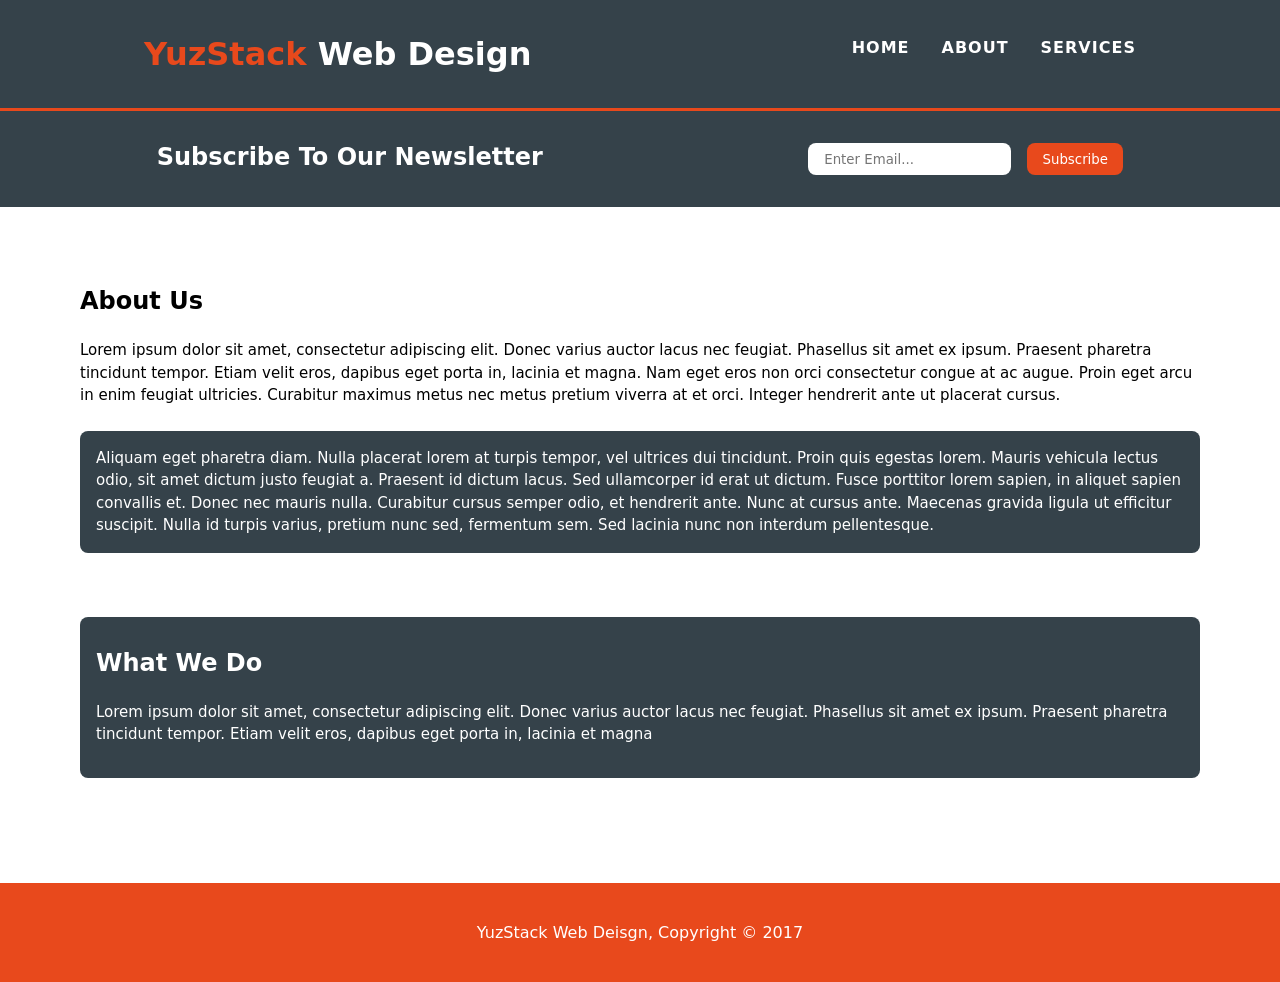
<file: html/about.html>
<!DOCTYPE html>
<html lang="en">
  <head>
    <meta charset="UTF-8" />
    <meta name="viewport" content="width=device-width, initial-scale=1.0" />
    <title>YuzStack Web Design | About</title>
    <link rel="stylesheet" href="../css/styles.css" />
    <link rel="stylesheet" href="../css/about.css" />
  </head>
  <body>
    <!-- Primary Navigation begins... -->
    <nav class="primary-navigation">
      <h1><span>YuzStack</span> Web Design</h1>
      <ul>
        <li><a href="../index.html">HOME</a></li>
        <li><a href="about.html">ABOUT</a></li>
        <li><a href="services.html">SERVICES</a></li>
      </ul>
    </nav>

    <!-- Newsletter -->
    <section class="newsletter">
      <h2>subscribe to our newsletter</h2>
      <div class="input-button">
        <input type="text" placeholder="Enter Email..." />
        <button>Subscribe</button>
      </div>
    </section>

    <!-- Main Content Section -->
    <section class="about-main-content">
      <div class="about-us">
        <h2>About Us</h2>
        <p>
          Lorem ipsum dolor sit amet, consectetur adipiscing elit. Donec varius
          auctor lacus nec feugiat. Phasellus sit amet ex ipsum. Praesent
          pharetra tincidunt tempor. Etiam velit eros, dapibus eget porta in,
          lacinia et magna. Nam eget eros non orci consectetur congue at ac
          augue. Proin eget arcu in enim feugiat ultricies. Curabitur maximus
          metus nec metus pretium viverra at et orci. Integer hendrerit ante ut
          placerat cursus.
        </p>
        <div class="deep-gray-bg">
          <p>
            Aliquam eget pharetra diam. Nulla placerat lorem at turpis tempor,
            vel ultrices dui tincidunt. Proin quis egestas lorem. Mauris
            vehicula lectus odio, sit amet dictum justo feugiat a. Praesent id
            dictum lacus. Sed ullamcorper id erat ut dictum. Fusce porttitor
            lorem sapien, in aliquet sapien convallis et. Donec nec mauris
            nulla. Curabitur cursus semper odio, et hendrerit ante. Nunc at
            cursus ante. Maecenas gravida ligula ut efficitur suscipit. Nulla id
            turpis varius, pretium nunc sed, fermentum sem. Sed lacinia nunc non
            interdum pellentesque.
          </p>
        </div>
      </div>

      <div class="what-we-do">
        <h2>What We Do</h2>
        <p>
          Lorem ipsum dolor sit amet, consectetur adipiscing elit. Donec varius
          auctor lacus nec feugiat. Phasellus sit amet ex ipsum. Praesent
          pharetra tincidunt tempor. Etiam velit eros, dapibus eget porta in,
          lacinia et magna
        </p>
      </div>
    </section>

    <!-- Footer Section -->
    <footer>
        <p>YuzStack Web Deisgn, Copyright © 2017</p>
      </footer>
  </body>
</html>
</file>
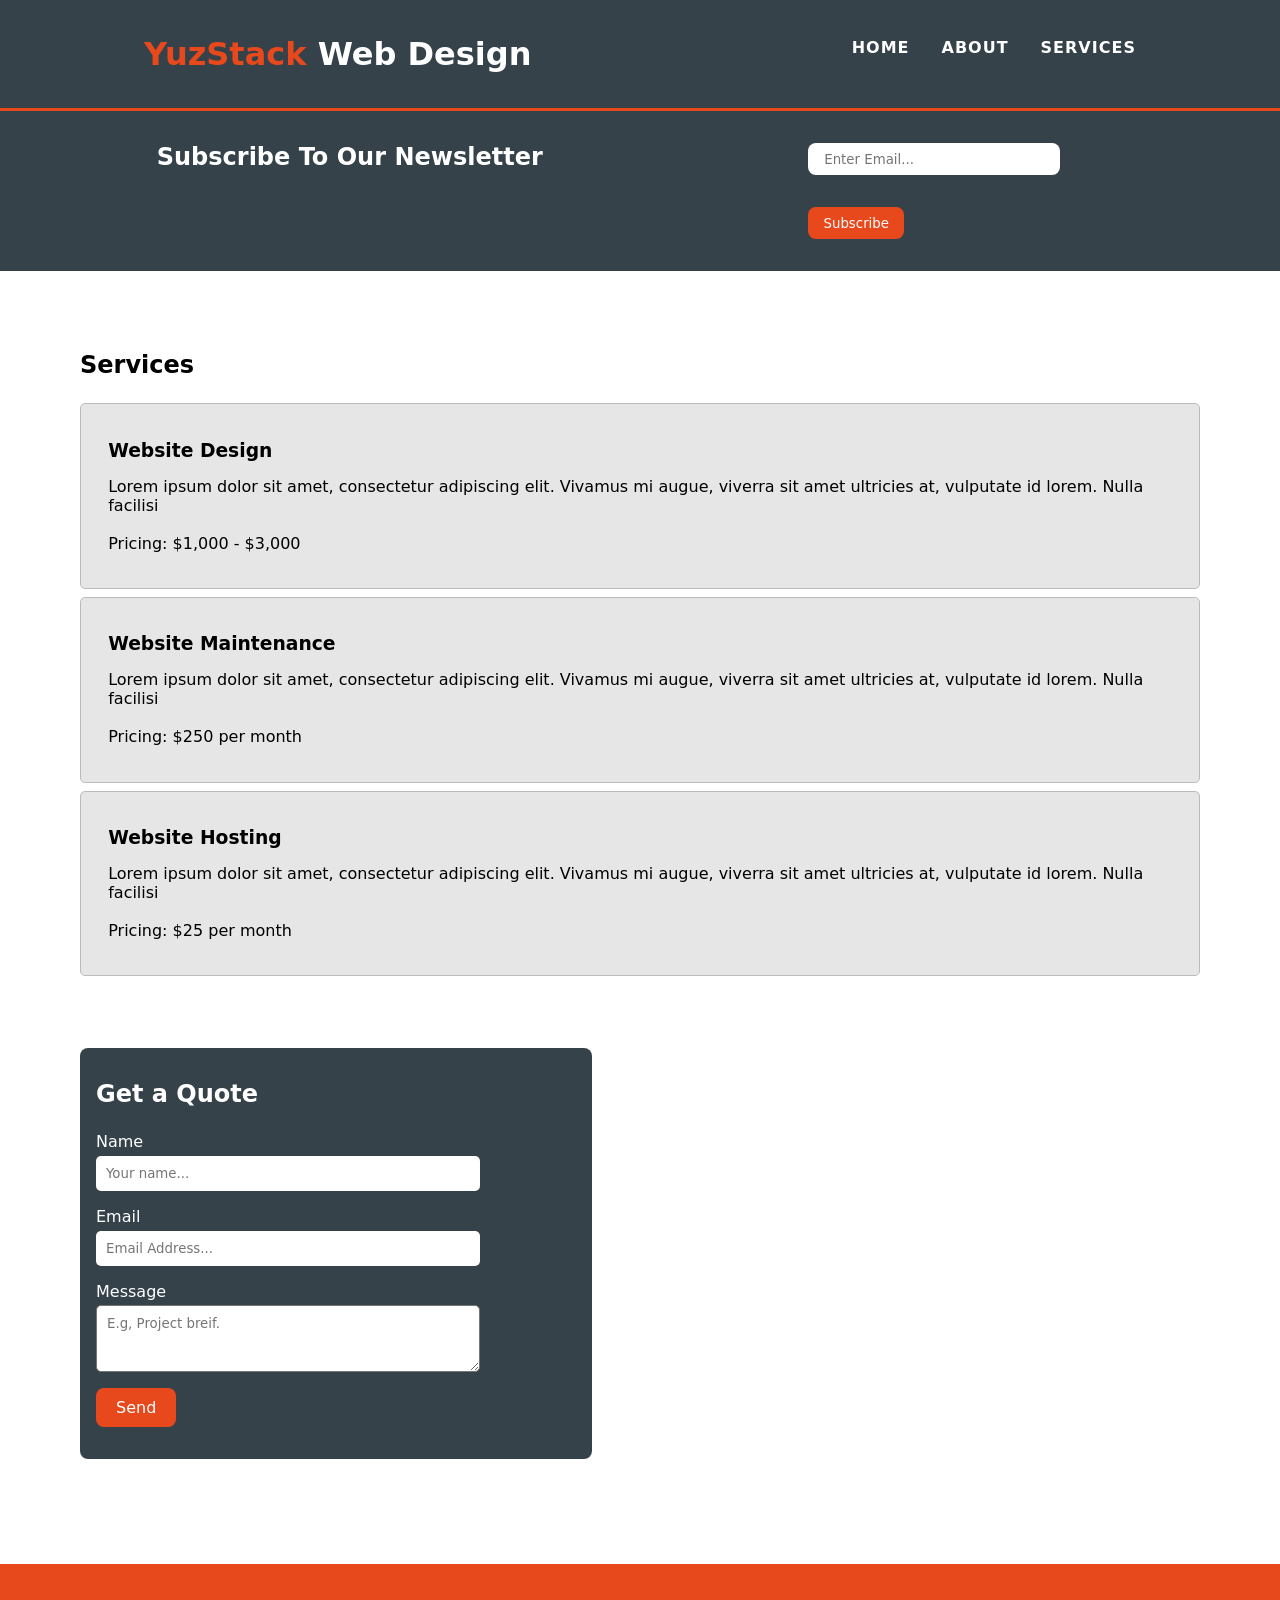
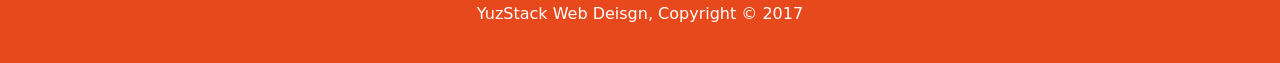
<file: html/services.html>
<!DOCTYPE html>
<html lang="en">
  <head>
    <meta charset="UTF-8" />
    <meta name="viewport" content="width=device-width, initial-scale=1.0" />
    <title>YuzStack Web Design | Services</title>
    <link rel="stylesheet" href="../css/styles.css" />
    <link rel="stylesheet" href="../css/services.css" />
  </head>
  <body>
    <!-- Primary Navigation begins... -->
    <nav class="primary-navigation">
      <h1><span>YuzStack</span> Web Design</h1>
      <ul>
        <li><a href="../index.html">HOME</a></li>
        <li><a href="about.html">ABOUT</a></li>
        <li><a href="services.html">SERVICES</a></li>
      </ul>
    </nav>

    <!-- Newsletter -->
    <section class="newsletter">
      <h2>subscribe to our newsletter</h2>
      <div class="input-button">
        <input type="text" placeholder="Enter Email..." />
        <button>Subscribe</button>
      </div>
    </section>

    <!-- Main Content Section -->
    <section class="services-main-content">
      <div class="services">
        <h2>Services</h2>
        <div class="unit-services">
          <h3>Website Design</h3>
          <p>
            Lorem ipsum dolor sit amet, consectetur adipiscing elit. Vivamus mi
            augue, viverra sit amet ultricies at, vulputate id lorem. Nulla
            facilisi
          </p>
          <p class="price">Pricing: $1,000 - $3,000</p>
        </div>

        <div class="unit-services">
          <h3>Website Maintenance</h3>
          <p>
            Lorem ipsum dolor sit amet, consectetur adipiscing elit. Vivamus mi
            augue, viverra sit amet ultricies at, vulputate id lorem. Nulla
            facilisi
          </p>
          <p class="price">Pricing: $250 per month</p>
        </div>

        <div class="unit-services">
          <h3>Website Hosting</h3>
          <p>
            Lorem ipsum dolor sit amet, consectetur adipiscing elit. Vivamus mi
            augue, viverra sit amet ultricies at, vulputate id lorem. Nulla
            facilisi
          </p>
          <p class="price">Pricing: $25 per month</p>
        </div>
      </div>

      <div class="get-a-quote">
        <h2>Get a Quote</h2>
        <form>
          <label for="name">Name</label>
          <input type="text" name="" id="" placeholder="Your name..." />
          <label for="email">Email</label>
          <input type="email" name="" id="" placeholder="Email Address..." />
          <label>Message</label>
          <textarea
            name=""
            id=""
            rows="3"
            placeholder="E.g, Project breif."
          ></textarea>
          <button type="submit">Send</button>
        </form>
      </div>
    </section>

    <!-- Footer Section -->
    <footer>
      <p>YuzStack Web Deisgn, Copyright © 2017</p>
    </footer>
  </body>
</html>
</file>
<file: css/styles.css>
* {
  margin: 0;
  padding: 0;
  box-sizing: border-box;
  font-family: system-ui, -apple-system, BlinkMacSystemFont, "Segoe UI", Roboto,
    Oxygen, Ubuntu, Cantarell, "Open Sans", "Helvetica Neue", sans-serif;
}

/* Primary Navigation */
h1 {
  color: white;
  font-size: 2rem;
}

.primary-navigation span {
  color: #e8491c;
}

.primary-navigation {
  display: flex;
  flex-wrap: wrap;
  justify-content: space-around;
  gap: 2rem;
  background-color: #35424a;
  border-bottom: #e8491c solid 3px;
  padding: 2.2rem 0;
  font-size: larger;

  @media (max-width: 768px) {
    padding: 1rem 2rem;
  }
}

.primary-navigation a:hover {
  color: #e8491c;
}

.primary-navigation ul {
  display: flex;
  flex-wrap: wrap;
  list-style: none;
  gap: 2rem;
}

.primary-navigation a {
  text-decoration: none;
  color: white;
  font-size: 1rem;
  font-weight: bold;
  letter-spacing: 1px;
}

/* Hero Section */
.home-main-content {
  background-image: url(../img/showcase.jpg);
  height: 50vh;
  width: 100%;
  background-position: center;
  background-repeat: no-repeat;
  background-position: left;
  background-size: cover;
  display: flex;
  justify-content: center;
  align-items: center;
  padding: 1.5rem;

  @media (max-width: 375px) {
    padding: 1rem;
  }
}

.home-main-content h2 {
  color: white;
  text-align: center;
  font-size: 3.5rem;
  padding: 20px;

  @media (max-width: 768px) {
    font-size: 2.5rem;
  }
}

.home-main-content p {
  color: white;
  text-align: center;
  font-size: 1.2rem;
}

@media (max-width: 768px) {
  .main-content-container {
    padding: 1rem;
  }
}

/* Newsletter Section */
.newsletter {
  background-color: #35424a;
  color: white;
  display: flex;
  flex-wrap: wrap;
  gap: 1rem;
  justify-content: space-around;
  text-transform: capitalize;
  padding: 2rem;

  @media (max-width: 768px) {
    padding: 2rem 3rem;
  }
}

.input-button {
  display: flex;
  flex-wrap: wrap;
  gap: 1rem;
}

.newsletter input,
.newsletter button {
  font-weight: 500;
  height: 2rem;
  border-radius: 8px;
}

.newsletter input {
  max-width: 17rem;
  padding: 1rem;
  border: none;
}

.newsletter button {
  width: 6rem;
  color: white;
  background-color: #e8491c;
  border: none;
}

/* Main Icons Section */
.main-icons {
  display: flex;
  justify-content: center;
  align-items: center;
}

.icons {
  display: flex;
  gap: 2rem;
  text-align: center;
  padding: 30px;

  @media (max-width: 768px) {
    flex-wrap: wrap;
    margin-bottom: 2rem;
  }

  @media (max-width: 368px) {
    padding: 15px;
  }
}

.icons h3 {
  margin: 15px;
}

.icons img {
  width: 90px;
  height: 90px;
}

/* Footer Section */
footer {
  background-color: #e8491c;
  text-align: center;
  color: white;
  margin-top: 25px;
  padding: 40px;
}
</file>
<file: css/about.css>
/* Main Content */
.about-main-content {
    padding: 1.5rem 10rem;
    display: flex;
    align-items: center;
    gap: 4rem;

    @media (max-width: 768px) {
        padding: 2rem;
        flex-wrap: wrap;
    }

    @media (max-width: 1280px) and (min-width: 768px) {
        padding: 5rem;
        flex-wrap: wrap;
    }
}

.about-main-content h2 {
    margin-bottom: 1.5rem;
}

.about-main-content p {
    line-height: 1.5;
    font-size: 15px;
}

.deep-gray-bg {
    margin-top: 1.5rem;
    background-color: #35424a;
    color: white;
    padding: 1rem;
    border-radius: 8px;
}

.what-we-do {
    background-color: #35424a;
    color: white;
    padding: 2rem 1rem;
    border-radius: 8px;
    max-height: auto;
}
</file>
<file: css/services.css>
/* Main Content */
.services-main-content {
  padding: 1.5rem 10rem;
  display: flex;
  align-items: center;
  gap: 4rem;

  @media (max-width: 768px) {
    padding: 2rem;
    flex-wrap: wrap;
  }

  @media (max-width: 1280px) and (min-width: 768px) {
    padding: 5rem;
    flex-wrap: wrap;
  }
}

.services-main-content h2 {
  margin-bottom: 1.5rem;
}

.unit-services {
  background-color: #e6e6e6;
  margin-bottom: 0.5rem;
  padding: 2.2rem 1.7rem;
  border: 1px solid #bbb;
  border-radius: 5px;
}

.unit-services h3 {
  margin-bottom: 1rem;
}

.unit-services .price {
  margin-top: 1.2rem;
  margin-bottom: 1.2;
}

.get-a-quote {
  background-color: #35424a;
  /* max-height: 26rem; */
  width: 40vw;
  color: white;
  padding: 2rem 1rem;
  border-radius: 8px;
}

label {
  display: block;
  margin-bottom: 0.3rem;
}

input {
  margin-bottom: 1rem;
  display: block;
  width: 80%;
  padding: 10px;
  border-radius: 5px;
  border: none;
}

textarea {
  display: block;
  width: 80%;
  border-radius: 5px;
  padding: 10px;
}

@media (max-width: 700px) {
  .get-a-quote {
    width: 60vw;
  }

  input,
  textarea {
    width: 50vw;
  }
}

.get-a-quote button {
  background-color: #e8491c;
  color: white;
  border: none;
  padding: 10px 20px;
  margin-top: 1rem;
  border-radius: 8px;
  font-size: 1rem;
  cursor: pointer;
}
</file>
